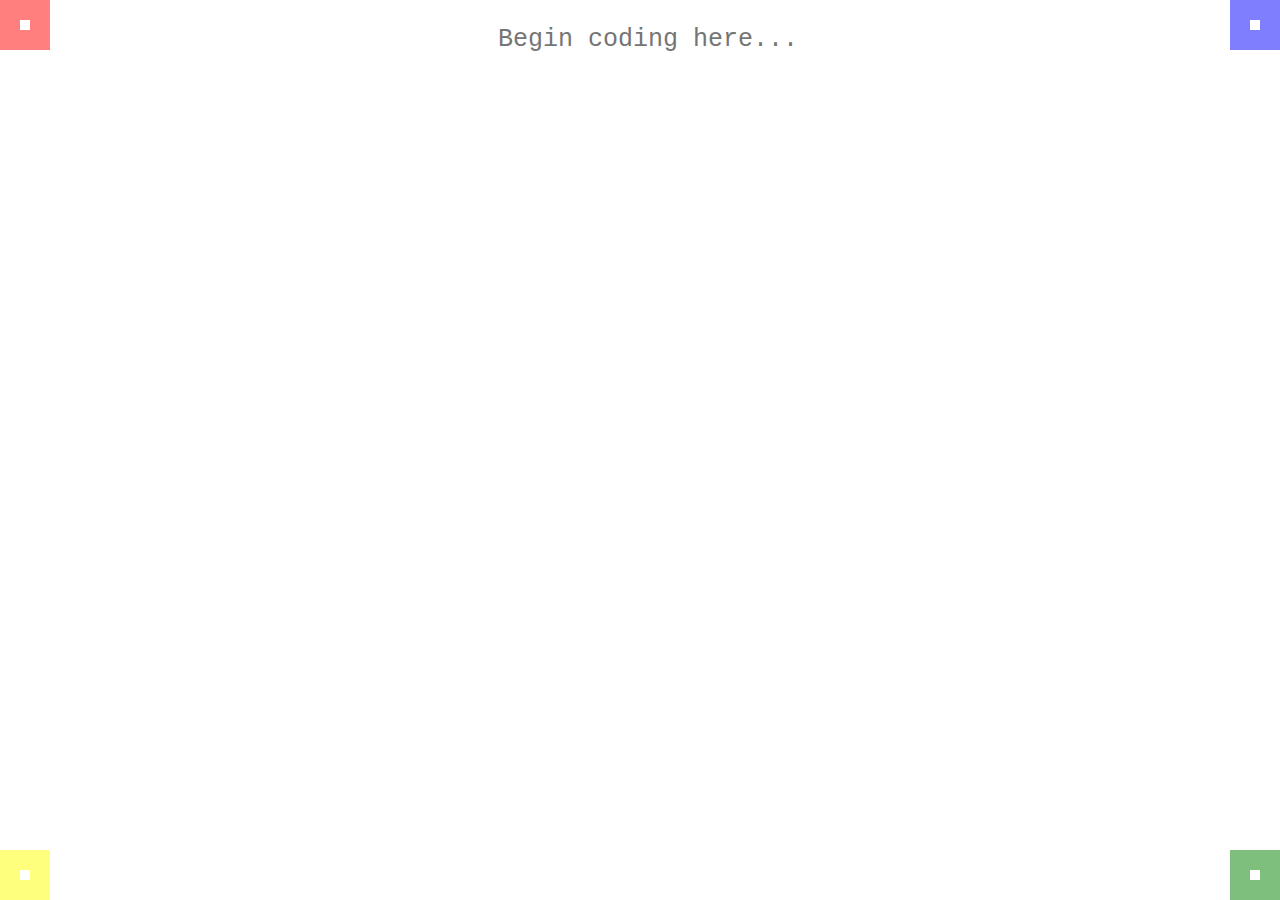
<file: index.html>
<!DOCTYPE html>
<html>
<head>

  <script src="https://ajax.googleapis.com/ajax/libs/jquery/1.11.2/jquery.min.js"></script>
  <script type="text/javascript" src='router.js'></script>

  <link rel="stylesheet" type="text/css" href="index.css">

  <script type="text/javascript" src='controller/controllerFullstop.js'></script>
  <script type="text/javascript" src='view/viewFullstop.js'></script>
    <script type="text/javascript" src='model/fullstopModel.js'></script>
  <script type="text/javascript" src='controller/semicolonController.js'></script>
  <script type="text/javascript" src='model/semicolonModel.js'></script>
  <script type="text/javascript" src='controller/CurleyBracketController.js'></script>
  <script type="text/javascript" src='model/CurlyBrackets.js'></script>
  <script type="text/javascript" src='controller/enterController.js'></script>
  <script type="text/javascript" src='model/enterModel.js'></script>
  <script type="text/javascript" src='controller/RoundBracketController.js'></script>
  <script type="text/javascript" src='model/roundbracketsModel.js'></script>
  <script type="text/javascript" src='controller/squareBracketController.js'></script>
  <script type="text/javascript" src='model/squarebracketsModel.js'></script>
  <script type="text/javascript" src="./model/SpaceBarModel.js"></script>
  <script type="text/javascript" src="./view/SpaceBarView.js"></script>
  <script type="text/javascript" src="./controller/SpaceBarController.js"></script>
  <script type="text/javascript" src='controller/fKeyController.js'></script>
  <script type="text/javascript" src='model/fKeyModel.js'></script>



  <script type="text/javascript" src='controller/finaleController.js'></script>
  <script type="text/javascript" src='model/applauseModel.js'></script>
  <script type="text/javascript" src='view/topLeftFinaleView.js'></script>
  <script type="text/javascript" src='view/topRightFinaleView.js'></script>
  <script type="text/javascript" src='view/bottomLeftFinaleView.js'></script>
  <script type="text/javascript" src='view/bottomRightFinaleView.js'></script>

  <script type="text/javascript" src='model/topLeftFinaleModel.js'></script>
  <script type="text/javascript" src='model/topRightFinaleModel.js'></script>
  <script type="text/javascript" src='model/bottomLeftFinaleModel.js'></script>
  <script type="text/javascript" src='model/bottomRightFinaleModel.js'></script>


  <script type="text/javascript" src='controller/slashController.js'></script>
  <script type="text/javascript" src='model/slash.js'></script>
  <script type="text/javascript" src='controller/singlequoteController.js'></script>
  <script type="text/javascript" src='model/singlequoteModel.js'></script>
   <script type="text/javascript" src='controller/doublequoteController.js'></script>
  <script type="text/javascript" src='model/doublequoteModel.js'></script>
     <script type="text/javascript" src='controller/dollarController.js'></script>
  <script type="text/javascript" src='model/dollarModel.js'></script>
  <script type="text/javascript" src='view/viewdollar.js'></script>


</head>
<body>
  <div id='topleft' class='square'></div>
  <div id='topright' class='square'></div>

<textarea placeholder="Begin coding here..." ></textarea>
  <div id='bottomleft' class='square'></div>
  <div id='bottomright' class='square'></div>

</body>
</html>
</file>
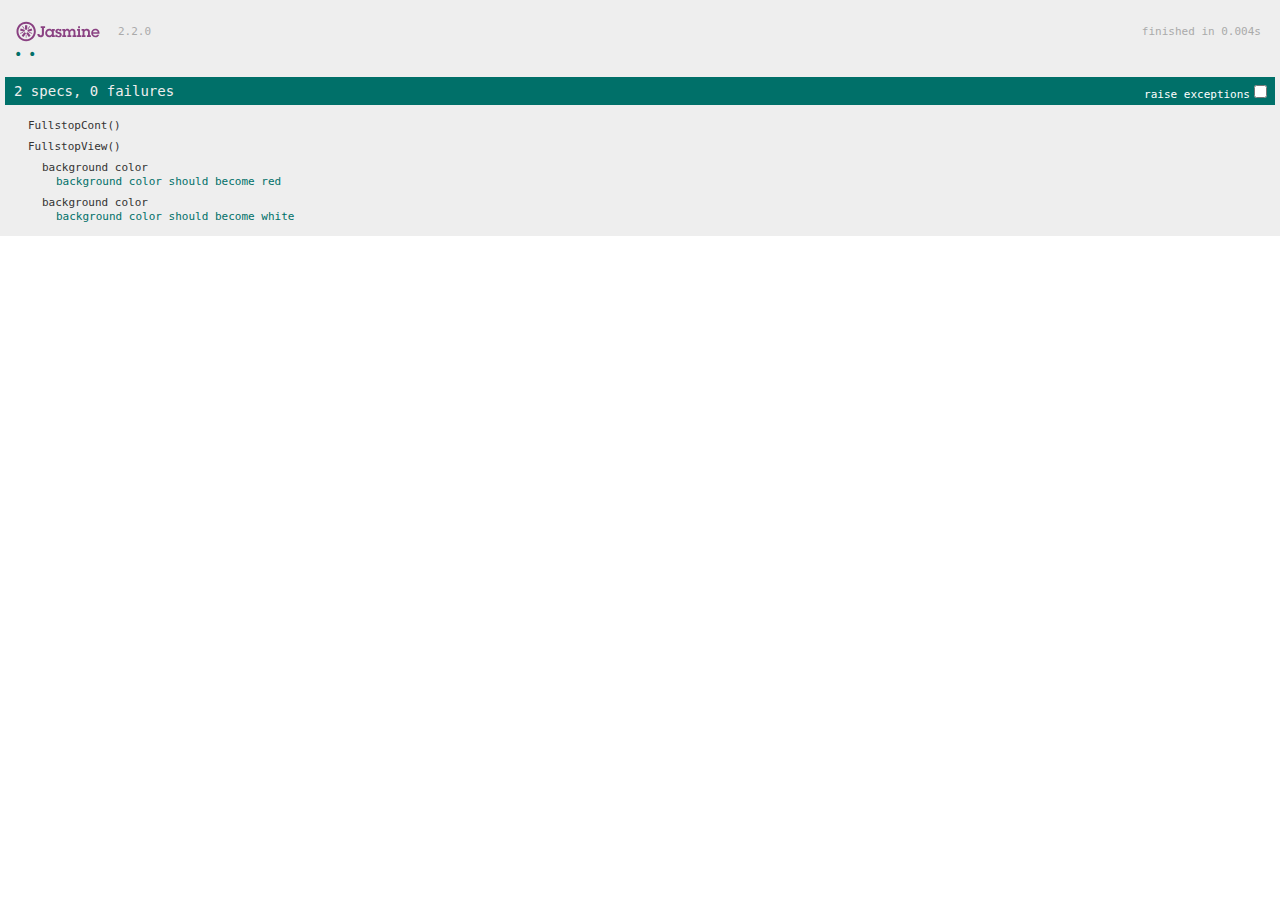
<file: SpecRunner.html>
<!DOCTYPE html>
<html>
<head>
  <meta charset="utf-8">
  <title>Jasmine Spec Runner v2.2.0</title>
  <script src="https://ajax.googleapis.com/ajax/libs/jquery/2.1.3/jquery.min.js"></script>

  <link rel="shortcut icon" type="image/png" href="lib/jasmine-2.2.0/jasmine_favicon.png">
  <link rel="stylesheet" href="lib/jasmine-2.2.0/jasmine.css">

  <script src="lib/jasmine-2.2.0/jasmine.js"></script>
  <script src="lib/jasmine-2.2.0/jasmine-html.js"></script>
  <script src="lib/jasmine-2.2.0/boot.js"></script>

  <!-- include source files here... -->
  <script src="./controller/controllerFullstop.js"></script>
  <script src="./view/viewFullstop.js"></script>


  <!-- include spec files here... -->

  <script src="./spec/fullstopSpec.js"></script>

</head>

<body>
</body>
</html>
</file>
<file: index.css>
.square {
  height: 10px;
  width: 10px;
  opacity: 0.5;
}

#topleft {
  position: absolute;
  top: 0;
  left: 0;
  border: 20px dashed red;
}

#topright{
  position: absolute;
  top: 0;
  right: 0;
  border: 20px dashed blue;
}

#bottomleft{
  position: absolute;
  bottom: 0;
  left: 0;
  border: 20px dashed yellow;
}

#bottomright{
  position: absolute;
  bottom: 0;
  right: 0;
  border: 20px dashed green;
}



body {
  height: 100%;
  width: 100%;
}

#semi {
  position: absolute;
  left: 0;
  z-index: 2;
  top: 250px;
  height: 50px;
  width: 50px;
  display: block;
}

#wolo {
    z-index: 1;
    display: block;
    margin-left: auto;
    margin-right: auto;
    top: 300px;
    margin: 0 auto;
}

textarea {
  text-align: center;
  width: 90%;
  font-size: 25px;
  height: 200px;
  border: none;
  display: block;
  margin-left: auto;
  margin-right: auto;
  overflow: hidden;
  outline: none;
  box-shadow: none;
  margin: 20px auto;
  padding: 5px;
  resize: none;
}

.getfunky {

          -webkit-animation: myfirst 5s; /* Chrome, Safari, Opera */
            animation: myfirst 5s;
          }/* Chrome, Safari, Opera */
            @-webkit-keyframes myfirst {
                0%   {background: red;}
                25%  {background: yellow;}
                50%  {background: blue;}
                100% {background: green;}
            }

            /* Standard syntax */
            @keyframes myfirst {
                0%   {background: red;}
                25%  {background: yellow;}
                50%  {background: blue;}
                100% {background: green;}
            }
</file>
<file: lib/jasmine-2.2.0/jasmine.css>
body { overflow-y: scroll; }

.jasmine_html-reporter { background-color: #eee; padding: 5px; margin: -8px; font-size: 11px; font-family: Monaco, "Lucida Console", monospace; line-height: 14px; color: #333; }
.jasmine_html-reporter a { text-decoration: none; }
.jasmine_html-reporter a:hover { text-decoration: underline; }
.jasmine_html-reporter p, .jasmine_html-reporter h1, .jasmine_html-reporter h2, .jasmine_html-reporter h3, .jasmine_html-reporter h4, .jasmine_html-reporter h5, .jasmine_html-reporter h6 { margin: 0; line-height: 14px; }
.jasmine_html-reporter .banner, .jasmine_html-reporter .symbol-summary, .jasmine_html-reporter .summary, .jasmine_html-reporter .result-message, .jasmine_html-reporter .spec .description, .jasmine_html-reporter .spec-detail .description, .jasmine_html-reporter .alert .bar, .jasmine_html-reporter .stack-trace { padding-left: 9px; padding-right: 9px; }
.jasmine_html-reporter .banner { position: relative; }
.jasmine_html-reporter .banner .title { background: url('[data-uri]') no-repeat; background: url('[data-uri]') no-repeat, none; -moz-background-size: 100%; -o-background-size: 100%; -webkit-background-size: 100%; background-size: 100%; display: block; float: left; width: 90px; height: 25px; }
.jasmine_html-reporter .banner .version { margin-left: 14px; position: relative; top: 6px; }
.jasmine_html-reporter .banner .duration { position: absolute; right: 14px; top: 6px; }
.jasmine_html-reporter #jasmine_content { position: fixed; right: 100%; }
.jasmine_html-reporter .version { color: #aaa; }
.jasmine_html-reporter .banner { margin-top: 14px; }
.jasmine_html-reporter .duration { color: #aaa; float: right; }
.jasmine_html-reporter .symbol-summary { overflow: hidden; *zoom: 1; margin: 14px 0; }
.jasmine_html-reporter .symbol-summary li { display: inline-block; height: 8px; width: 14px; font-size: 16px; }
.jasmine_html-reporter .symbol-summary li.passed { font-size: 14px; }
.jasmine_html-reporter .symbol-summary li.passed:before { color: #007069; content: "\02022"; }
.jasmine_html-reporter .symbol-summary li.failed { line-height: 9px; }
.jasmine_html-reporter .symbol-summary li.failed:before { color: #ca3a11; content: "\d7"; font-weight: bold; margin-left: -1px; }
.jasmine_html-reporter .symbol-summary li.disabled { font-size: 14px; }
.jasmine_html-reporter .symbol-summary li.disabled:before { color: #bababa; content: "\02022"; }
.jasmine_html-reporter .symbol-summary li.pending { line-height: 17px; }
.jasmine_html-reporter .symbol-summary li.pending:before { color: #ba9d37; content: "*"; }
.jasmine_html-reporter .symbol-summary li.empty { font-size: 14px; }
.jasmine_html-reporter .symbol-summary li.empty:before { color: #ba9d37; content: "\02022"; }
.jasmine_html-reporter .exceptions { color: #fff; float: right; margin-top: 5px; margin-right: 5px; }
.jasmine_html-reporter .bar { line-height: 28px; font-size: 14px; display: block; color: #eee; }
.jasmine_html-reporter .bar.failed { background-color: #ca3a11; }
.jasmine_html-reporter .bar.passed { background-color: #007069; }
.jasmine_html-reporter .bar.skipped { background-color: #bababa; }
.jasmine_html-reporter .bar.errored { background-color: #ca3a11; }
.jasmine_html-reporter .bar.menu { background-color: #fff; color: #aaa; }
.jasmine_html-reporter .bar.menu a { color: #333; }
.jasmine_html-reporter .bar a { color: white; }
.jasmine_html-reporter.spec-list .bar.menu.failure-list, .jasmine_html-reporter.spec-list .results .failures { display: none; }
.jasmine_html-reporter.failure-list .bar.menu.spec-list, .jasmine_html-reporter.failure-list .summary { display: none; }
.jasmine_html-reporter .running-alert { background-color: #666; }
.jasmine_html-reporter .results { margin-top: 14px; }
.jasmine_html-reporter.showDetails .summaryMenuItem { font-weight: normal; text-decoration: inherit; }
.jasmine_html-reporter.showDetails .summaryMenuItem:hover { text-decoration: underline; }
.jasmine_html-reporter.showDetails .detailsMenuItem { font-weight: bold; text-decoration: underline; }
.jasmine_html-reporter.showDetails .summary { display: none; }
.jasmine_html-reporter.showDetails #details { display: block; }
.jasmine_html-reporter .summaryMenuItem { font-weight: bold; text-decoration: underline; }
.jasmine_html-reporter .summary { margin-top: 14px; }
.jasmine_html-reporter .summary ul { list-style-type: none; margin-left: 14px; padding-top: 0; padding-left: 0; }
.jasmine_html-reporter .summary ul.suite { margin-top: 7px; margin-bottom: 7px; }
.jasmine_html-reporter .summary li.passed a { color: #007069; }
.jasmine_html-reporter .summary li.failed a { color: #ca3a11; }
.jasmine_html-reporter .summary li.empty a { color: #ba9d37; }
.jasmine_html-reporter .summary li.pending a { color: #ba9d37; }
.jasmine_html-reporter .description + .suite { margin-top: 0; }
.jasmine_html-reporter .suite { margin-top: 14px; }
.jasmine_html-reporter .suite a { color: #333; }
.jasmine_html-reporter .failures .spec-detail { margin-bottom: 28px; }
.jasmine_html-reporter .failures .spec-detail .description { background-color: #ca3a11; }
.jasmine_html-reporter .failures .spec-detail .description a { color: white; }
.jasmine_html-reporter .result-message { padding-top: 14px; color: #333; white-space: pre; }
.jasmine_html-reporter .result-message span.result { display: block; }
.jasmine_html-reporter .stack-trace { margin: 5px 0 0 0; max-height: 224px; overflow: auto; line-height: 18px; color: #666; border: 1px solid #ddd; background: white; white-space: pre; }
</file>
